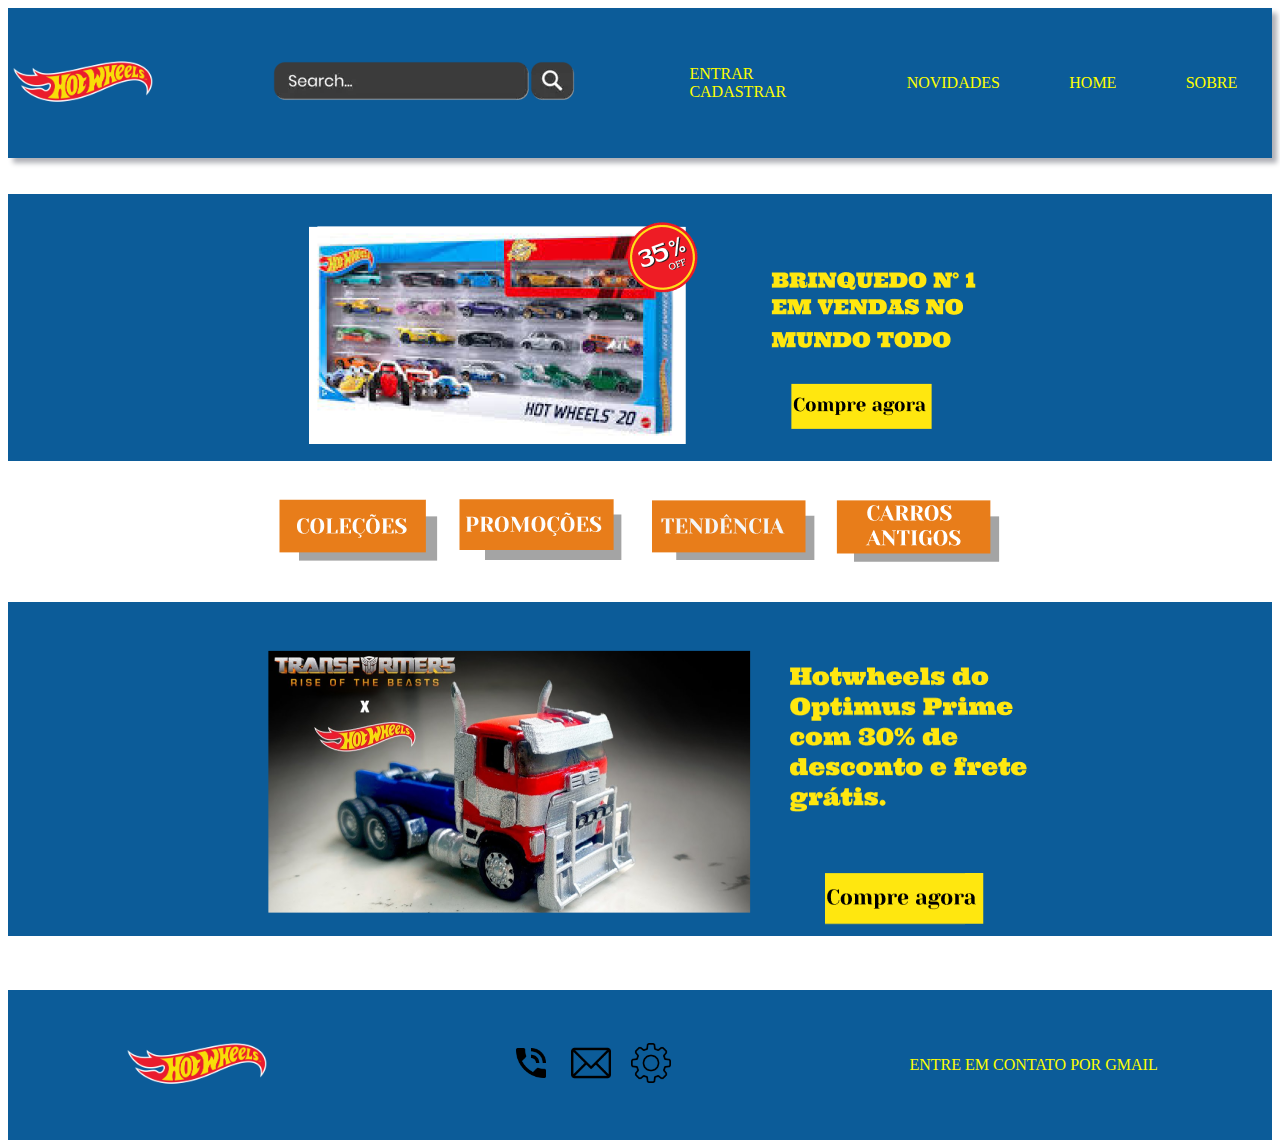
<file: index.html>
<!DOCTYPE html>
<html lang="en">
<head>
    <meta charset="UTF-8">
    <meta name="viewport" content="width=device-width, initial-scale=1.0">
    <title>hotwheels de transformers </title>
<link rel="stylesheet" href="style.css">
</head>
<body>
 <header>
    <div class="logo">
        <img src="Hot-Wheels-logo.png" class="logoimg">
    </div>
    <div class=" barra">
    <img src="barra de pesquisa.png">
    </div>
    
    </div>
    <div class="login">
    <span>ENTRAR </span>
    <br>

 <span>CADASTRAR</span>
</div>

<div class="menu">
    <span>NOVIDADES</span>

    <span>HOME</span>

    <span>SOBRE</span> 

</div>


   
 </header>
 <footer>   
 <br>
 <br>
 <div class="main-container">
    <img src="banner.png">
   </div>
   <br>
   <br>
   <div class="footer">
   <img src="footer.png">
   </div>
   <br>
   <br>
<div class="logo2">
    <img src="banner 2.png">
</div>

<br>
<br>
<br>
    <div class="footer2">
        <div class="img1">
            
        <img src="Hot-Wheels-logo.png" class="logoimg">
        </div>
        <div class="icons">

            <div class="telefone">
                <img src="telefone.png">
              
                  
              </div><div class="email">
                  <img src="email.png" alt="">
              
                  
                  </div>
                  <div class="txt-footer2">
                      <img src="configuração.png" alt="">
              
                  
              </div>
              
        </div>

        <div class="txt-footer2">
            <span>ENTRE EM CONTATO POR GMAIL</span>
        
            
        </div>
   
</footer>   
</body>
</html>
</file>
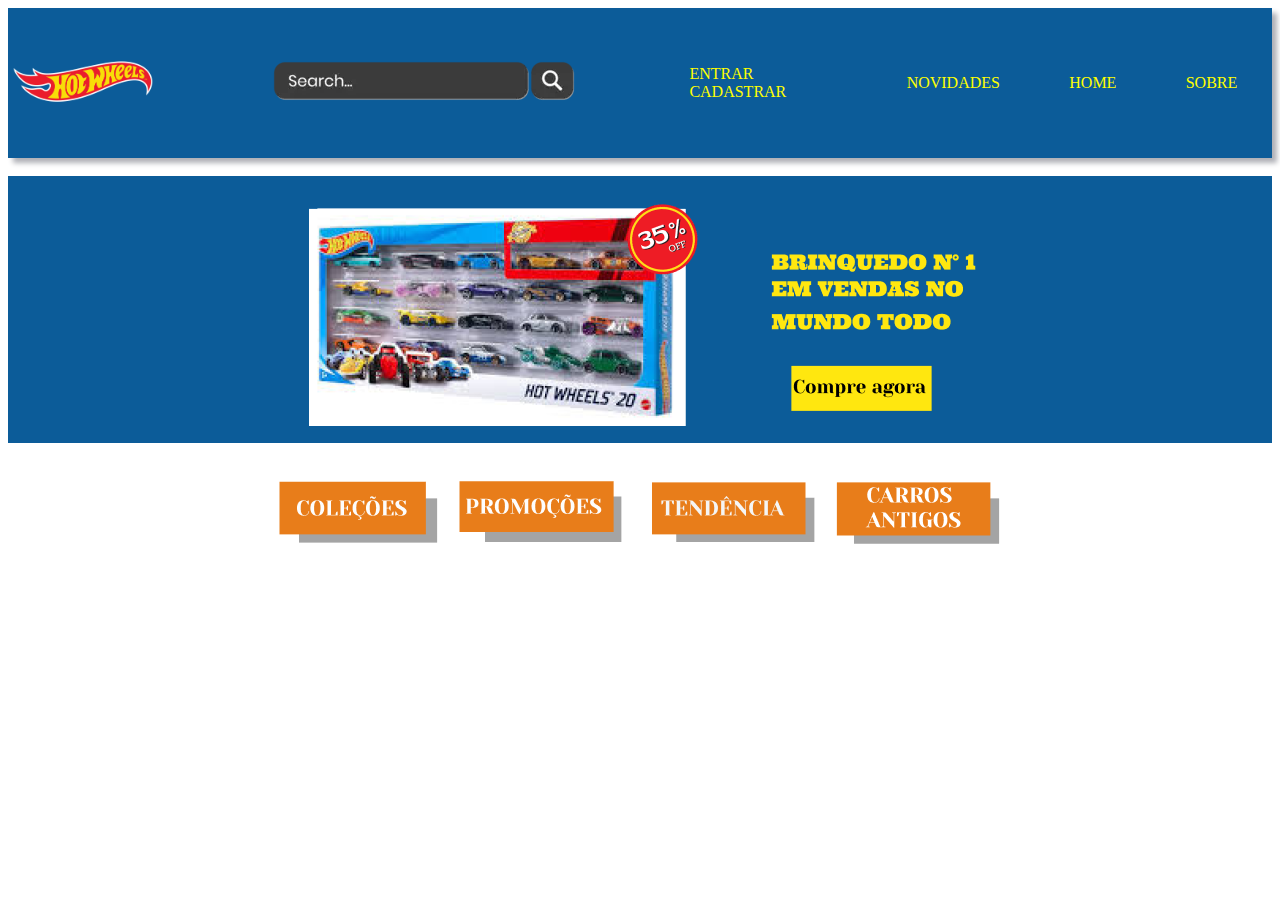
<file: hotwheels/index.html>
<!DOCTYPE html>
<html lang="en">
<head>
    <meta charset="UTF-8">
    <meta name="viewport" content="width=device-width, initial-scale=1.0">
    <title>hotwheels de transformers </title>
<link rel="stylesheet" href="style.css">
</head>
<body>
 <header>
    <div class="logo">
        <img src="Hot-Wheels-logo.png" class="logoimg">
    </div>
    <div class=" barra">
    <img src="barra de pesquisa.png">
    </div>
    
    </div>
    <div class="login">
    <span>ENTRAR </span>
    <br>

 <span>CADASTRAR</span>
</div>

<div class="menu">
    <span>NOVIDADES</span>

    <span>HOME</span>

    <span>SOBRE</span> 

</div>
   
 </header>   
 <br>
 <div class="main-container">
    <img src="banner.png">
   </div>
   <br>
   <br>
   <div class="footer">
   <img src="footer.png">
   </div>
</body>
</html>
</file>
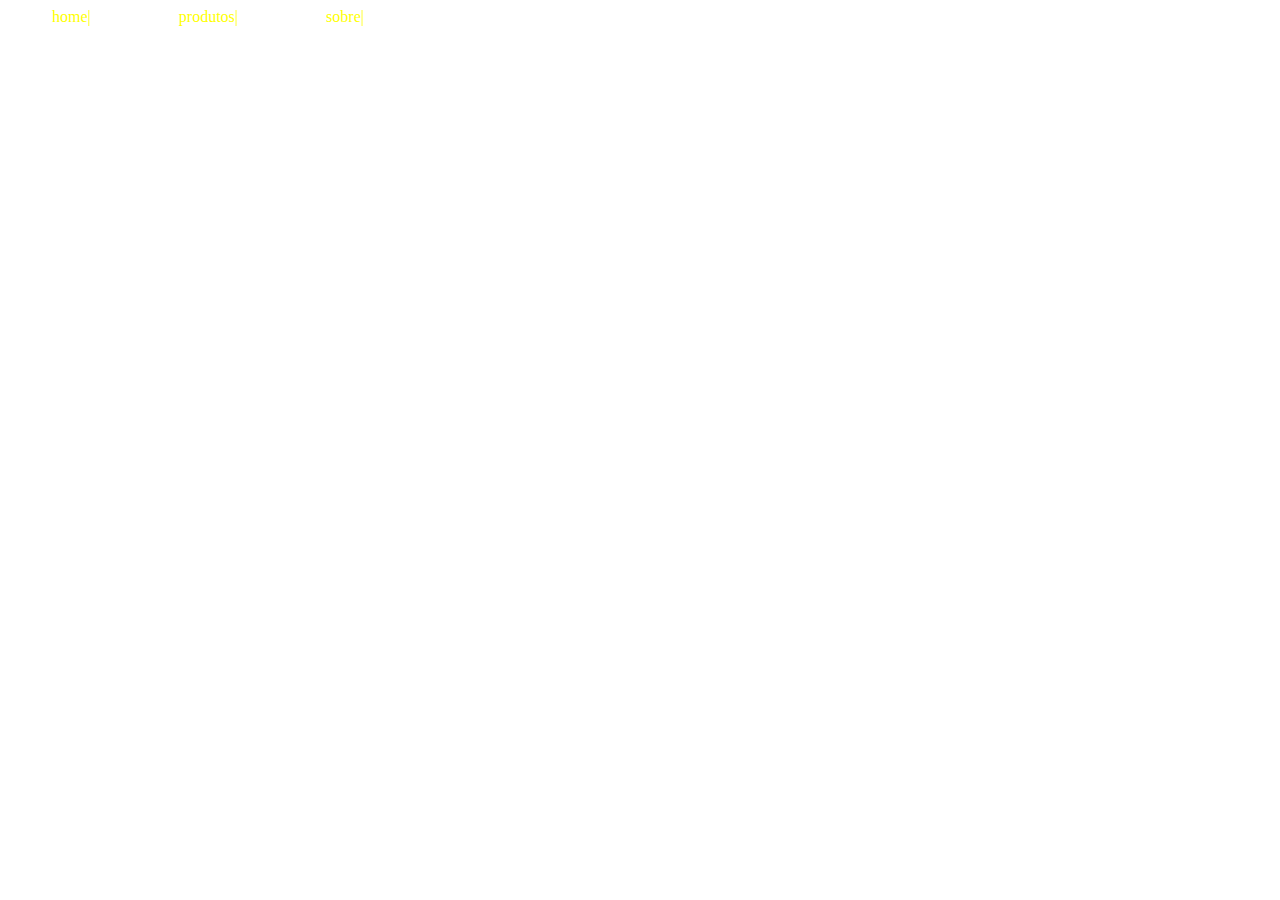
<file: front end.html>
<!DOCTYPE html>
<html lang="en">
<head>
    <meta charset="UTF-8">
    <meta name="viewport" content="width=device-width, initial-scale=1.0">
    <title>Projeto final front end</title>
    <link rel="stylesheet" href="style.css">
</head>
<body>
  <div class="header">
    <div class="logo"></div>
 <div class="menu">
    <span>home|</span>
    <span>produtos|</span>
    <span>sobre|</span>
  </div>
</div>

<div class="propaganda">
    <div class="voltar"></div>
    <div class="avancar"></div>
</div>
<div class="produtos">
    <div class="linha1"></div>
    <div class="p1"></div>
    <div class="p2"></div>
    <div class="p3"></div>
    <div class="p4"></div>
    <div class="p5"></div>
    </div>
    <div class="linha2"></div>
    <div class="p6"></div>
    <div class="p7"></div>
    <div class="p8"></div>
</div>
    <div class="linha3"></div>
    <div class="p9"></div>
    <div class="p10"></div>
    <div class="p11"></div>
    <div class="p12"></div>
</div>
</div>

<div class="footer">
<div class="sobre"></div>
<div class="mapa"></div>
<div class="cadastro"></div>




</body>
</html>
</file>
<file: style.css>
header{
    background-color:#0C5C99;
    height: 150px;
    display:flex;
    align-items:center;
    justify-content: space-between;
    box-shadow: 5px 5px 5px rgb(176, 177, 183);
   
}
.txtheader{
    font-size: 80px;
    color:yellow;
}
.logoimg{
    height: 120px;
    
}
.main-container{
    height:auto;
    display:flex;
    justify-content:center; 
    background-color: #0C5C99;
  
}
span{
    text-align: left;
    color: yellow;
}

.menu {
    width: 400PX;
    display: flex;
    justify-content: space-around;
    text-align: left;
    
}
.login{
justify-content:space-around
}

.footer{
    justify-content:center; 
    display:flex
}
.logo2{
    height:auto;
    display:flex;
    justify-content:center; 
    background-color: #0C5C99;
  
}
.footer2{
    background-color:#0C5C99;
    height: 150px;
    display:flex;
    align-items:center;
    justify-content: right;}

   .txt-footer2{
    text-align: left;
   
    
}
   

.telefone img,
.email img,
.txt-footer2 img {
    height: 40px;
    margin: 10px;
}

.icons {
    display: flex;
}

.footer2 {
    display: flex;
    justify-content: space-around;
}
</file>
<file: hotwheels/style.css>
header{
    background-color:#0C5C99;
    height: 150px;
    display:flex;
    align-items:center;
    justify-content: space-between;
    box-shadow: 5px 5px 5px rgb(176, 177, 183);
   
}
.txtheader{
    font-size: 80px;
    color:yellow;
}
.logoimg{
    height: 120px;
    
}
.main-container{
    height:auto;
    display:flex;
    justify-content:center; 
    background-color: #0C5C99;
  
}
span{
    text-align: left;
    color: yellow;
}

.menu {
    width: 400PX;
    display: flex;
    justify-content: space-around;
    text-align: left;
    
}
.login{
justify-content:space-around
}

.footer{
    justify-content:center; 
    display:flex
}
</file>
